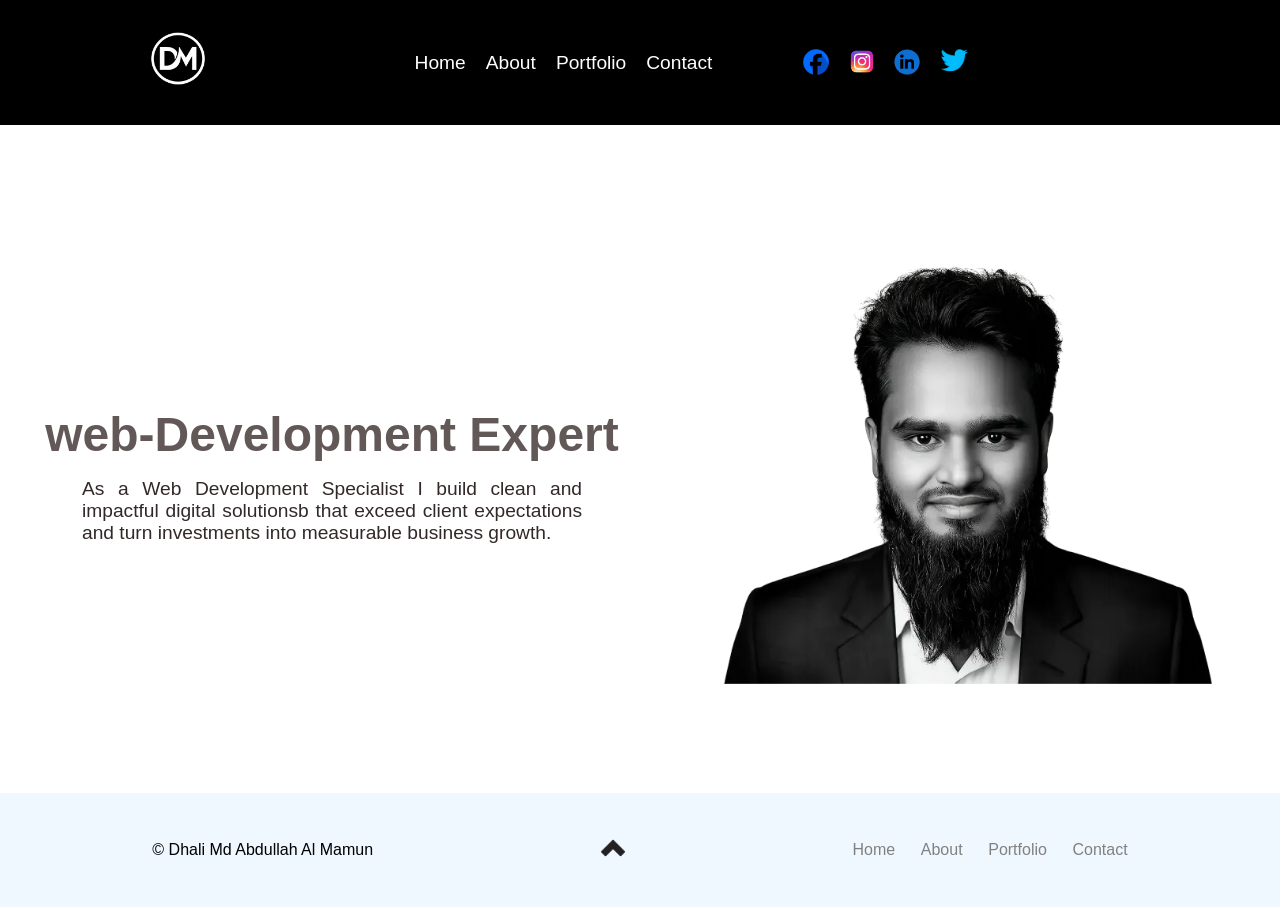
<file: index.html>
<!DOCTYPE html>
<html lang="en">

<head>
  <meta charset="UTF-8">
  <meta name="viewport" content="width=device-width, initial-scale=1.0">
  <title> web-Development expert</title>
  <link rel="icon" href="img/dm-logo.webp">
  <link rel="stylesheet" href="css/header.css">
  <link rel="stylesheet" href="css/style.css">
  <link rel="stylesheet" href="css/footer.css">
  <script src="js/header.js" defer></script>
</head>

<body>
  <header id="home-com">
    <div class="logo">
      <img src="img/dm-logo.webp" alt="logo">
    </div>

    <nav class="navbar">
      <ul class="page-menu">
        <li><a href="index.html">Home</a></li>
        <li><a href="about.html">About</a></li>
        <li><a href="portfolio.html">Portfolio</a></li>
        <li><a href="contact.html">Contact</a></li>

        <div class="social-logo">
          <a href="https://facebook"><img src="img/fb-logo.webp"></a>
          <a href="fortunate mamun"><img src="img/instagram-logo.webp"></a>
          <a href="linkedin.com/in/dhali-md-abdullah-al-mamun-b179a4419"><img src="img/linkedin.webp"></a>
          <a class="twitter" href="twitter"><img src="img/tt.webp"></a>
        </div>
      </ul>

    </nav>
    <div class="ham-menu">
      <span></span>
      <span></span>
      <span></span>
    </div>
  </header>

  <section class="hero" id="home-mob">
    <div class="detais">
      <h1>web-Development Expert</h1>
      <p>
        As a Web Development Specialist I build clean and impactful digital solutionsb that exceed client expectations
        and
        turn investments into measurable business growth.
      </p>
    </div>
    <div class="photo">
      <img class="animation" src="img/mamun-official pic.webp" alt="photo">
    </div>

  </section>
  <section>
  </section>

  <footer>
    <div class="copy-right">
      <p>&copy; Dhali Md Abdullah Al Mamun</p>
    </div>

    <div class="top">
      <a class="com" href="#home-com"><img src="img/top.webp"></a>
      <a class="mob" href="#home-mob"><img src="img/top.webp"></a>
    </div>
    <nav>
      <ul>
        <li><a href="index.html">Home</a></li>
        <li><a href="about.html">About</a></li>
        <li><a href="portfolio.html">Portfolio</a></li>
        <li><a href="contact.html">Contact</a></li>
      </ul>
    </nav>
    <div class="copy-right-mob">
      <p>&copy; Dhali Md Abdullah Al Mamun</p>
    </div>
  </footer>

</body>

</html>
</file>
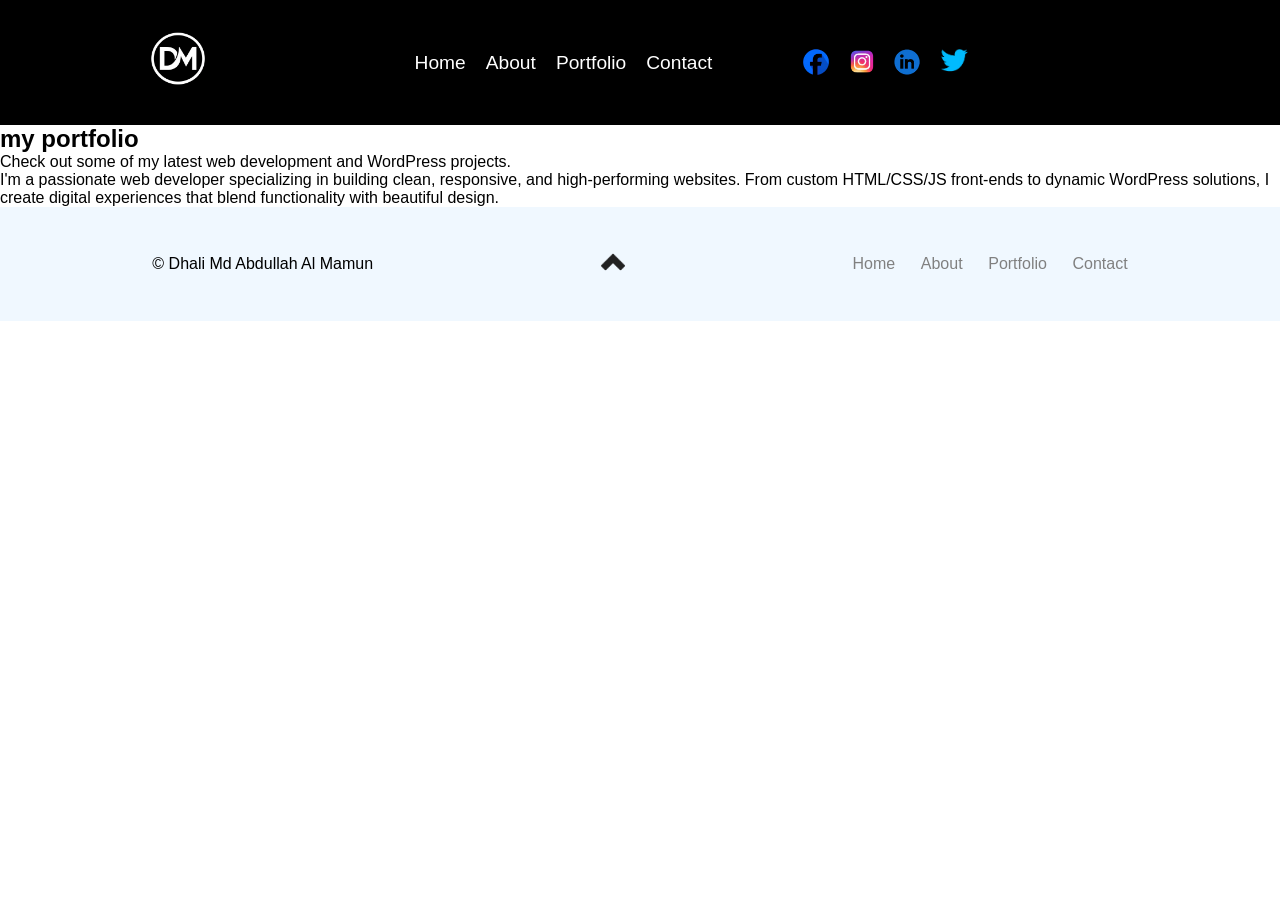
<file: portfolio.html>
<!DOCTYPE html>
<html lang="en">

<head>
  <meta charset="UTF-8">
  <meta name="viewport" content="width=device-width, initial-scale=1.0">
  <title>portfolio dhali mamun web-Development expert</title>
  <link rel="stylesheet" href="css/header.css">
  <link rel="icon" href="img/dm-logo.webp">
  <link rel="stylesheet" href="css/footer.css">
  <link rel="stylesheet" href="css/portfolio.css">
  <script src="js/header.js" defer></script>
</head>

<body>
  <header id="home-com">
    <div class="logo">
      <img src="img/dm-logo.webp" alt="logo">
    </div>

    <nav class="navbar">
      <ul class="page-menu">
        <li><a href="index.html">Home</a></li>
        <li><a href="about.html">About</a></li>
        <li><a href="portfolio.html">Portfolio</a></li>
        <li><a href="contact.html">Contact</a></li>

        <div class="social-logo">
          <a href="https://facebook"><img src="img/fb-logo.webp"></a>
          <a href="fortunate mamun"><img src="img/instagram-logo.webp"></a>
          <a href="linledin"><img src="img/linkedin.webp"></a>
          <a class="twitter" href="twitter"><img src="img/tt.webp"></a>
        </div>

      </ul>

    </nav>
    <div class="ham-menu">
      <span></span>
      <span></span>
      <span></span>

    </div>
  </header>
  <section id="home-mob">
    <div>
      <h1>my portfolio</h1>
      <p>
        Check out some of my latest web development and WordPress projects.
      </p>
      <p>
        I'm a passionate web developer specializing in building clean, responsive, and high-performing websites. From
        custom HTML/CSS/JS front-ends to dynamic WordPress solutions, I create digital experiences that blend
        functionality with beautiful design.
      </p>
    </div>
  </section>

  <footer>
    <div class="copy-right">
      <p>&copy; Dhali Md Abdullah Al Mamun</p>
    </div>

    <div class="top">
      <a class="com" href="#home-com"><img src="img/top.webp"></a>
      <a class="mob" href="#home-mob"><img src="img/top.webp"></a>
    </div>
    <nav>
      <ul>
        <li><a href="index.html">Home</a></li>
        <li><a href="about.html">About</a></li>
        <li><a href="portfolio.html">Portfolio</a></li>
        <li><a href="contact.html">Contact</a></li>
      </ul>
    </nav>
    <div class="copy-right-mob">
      <p>&copy; Dhali Md Abdullah Al Mamun</p>
    </div>
  </footer>

</body>

</html>
</file>
<file: css/header.css>
* {
  font-family: Arial, sans-serif;
  margin: 0;
  padding: 0;
  box-sizing: border-box;
}
html{
  scroll-behavior: smooth;
}

header {
  display: flex;
  background-color: black;
  justify-content: space-around;
  align-items: center;
  padding: 1.5rem 0 1.5rem 2rem;
  z-index: 100;
}

.logo img {
  width: 110px;
  height: auto;
}


.logo :hover {
  transform: scale(1.05);
}

.social-logo img {
  width: 40px;
  height: auto;
}

.social-logo {
  margin-left: 4rem;
}
.social-logo a :hover{
  transform: scale(1.08);
}

.twitter img {
  width: 45px;
  height: 45px;
  object-fit: contain;
}

.page-menu a {
  color: white;
  text-decoration: none;
}
.page-menu li:hover{
  opacity: .75;
}

.page-menu {
  display: flex;
  gap: 20px;
  font-size: 1.2rem;
  align-items: center;
  justify-content: space-between;
 
}

.ham-menu {
  width: 30px;
  height: 22px;
  display: block;
  flex-direction: column;
  justify-content: space-between;

}

.ham-menu span {
  height: 5px;
  background-color:grey;
  border-radius: 3px;
}

.navbar {
  display: flex;
  align-items: center;
  justify-content: center;
  text-align: center;
}




@media (max-width: 768px) {
  header {
    padding: 1rem;
    display: flex;
    justify-content: space-between;
    align-items: center;
    position: fixed;
    top: 0;
    left: 0;
    right: 0;
  }

  .ham-menu {
    display: flex;
    margin-right: 20px;
  }

  .page-menu {
    display: block;
    position: absolute;
    right: -100%;
   top: 100%;
    z-index: 100;
    background-color: rgb(46, 43, 43);
    width: 100%;
    list-style: none;
    transition: all .4s cubic-bezier(.4, 1, .99, 1);
  }

  .page-menu.active {
    right: 0; 
    text-align: center;
  }

  .page-menu.active li {
    padding: 1.2rem;
    margin: .8rem;
    border: 1px solid black;
    border-radius: 6px;
  }

  .page-menu.active a {
    align-self: center;
  }

  .navbar {
    display: flex;
    flex-direction: row;
    justify-content: space-between;
  }

  .social-logo {
    margin: 0;
  }
  .social-logo a{
    margin: 10px;
  }

}
</file>
<file: css/style.css>
*body{
  font-family: Arial, sans-serif;
  margin: 0;
  padding: 0;
  box-sizing: border-box;
}
.hero img{
  width: 100%;
  max-width: 700px;
}
.hero{
  display: flex;
 padding-top: 2rem;
 text-align:justify;
 justify-content:space-around;
align-items: center;
}
.detais h1{
  font-size: 3rem;
  padding: 1rem;
  color: rgb(99, 88, 88);
}
.detais p{
  font-size: 1.2rem;
  display: block;
  max-width: 500px;
  color: rgb(50, 40, 40);
}
.detais{
  margin-right: 0;
  flex: 1;
  display: flex;
  flex-direction:column;
  justify-content: center;
  align-items: center;
  padding: 1rem 0 2rem 1rem;
}
.photo{
  flex: 1;
}
.photo img{
  animation: zoomIn 1s ease-in-out forwards;
}
@keyframes zoomIn{
  from{
    opacity: 0;
    transform: scale(.4);
  }
  to{
    opacity: 1;
    transform: scale(1);
  }
}




@media (max-width:768px){
  .hero{
    padding-top: 35%;
    flex-direction: column;
  }
  .hero :first-child h1{
    font-size: 2rem;
    text-align: center;
  }
  .detais p{
    width: 100%;
    max-width: 300px;
}
}
</file>
<file: css/footer.css>
*{
  font-family: Arial, sans-serif;
  margin: 0;
  padding: 0;
  box-sizing: border-box;
}
html{
  scroll-behavior: smooth;
}
footer{
  display:flex;
  background-color: aliceblue;
  justify-content: space-around;
  align-items: center;
  padding: 2.5rem;
}
nav ul{
  display: flex;
  gap:1.6rem;
  list-style: none;
}
nav a{
  text-decoration: none;
  color:gray;
}
footer nav li:hover{
  color: lightgray;
  transform: scale(1.08);
}
.top img{
  width: 30px;
  height: auto;
}
.mob{
  display: none;
}
.copy-right-mob{
  display: none;
}



@media (max-width:768px){
  footer{
    display: flex;
    flex-direction: column;
    gap: .5rem;
  }
  footer nav{
    display: none;
  }
.com{
  display: none;
}
.mob{
  display: inline-block;
}
.copy-right{
  display: none;
}
.copy-right-mob{
  display: inline-block;
}
}
</file>
<file: css/portfolio.css>
*{
  font-family: Arial, sans-serif;
  margin: 0;
padding: 0;
box-sizing: border-box;
}
</file>
